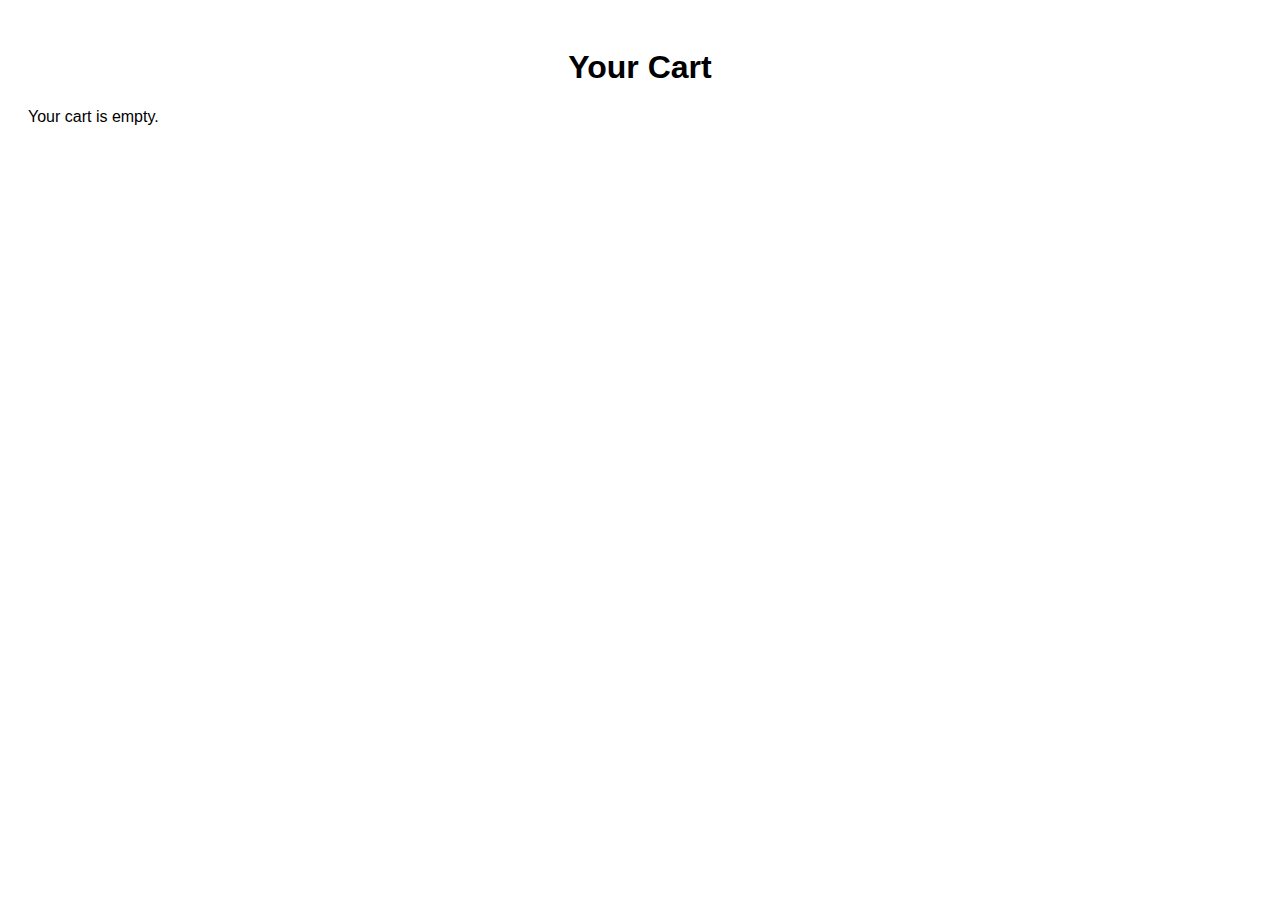
<file: cart.html>
<!DOCTYPE html>
<html lang="en">
<head>
  <meta charset="UTF-8" />
  <meta name="viewport" content="width=device-width, initial-scale=1.0"/>
  <title>Your Cart</title>
  <style>
    body {
      font-family: Arial, sans-serif;
      padding: 20px;
    }
    h1 {
      text-align: center;
    }
    .cart-item {
      display: flex;
      align-items: center;
      margin-bottom: 15px;
      border-bottom: 1px solid #ccc;
      padding-bottom: 10px;
    }
    .cart-item img {
      width: 80px;
      height: 80px;
      object-fit: cover;
      margin-right: 15px;
    }
    .cart-details {
      flex-grow: 1;
    }
    .cart-actions button {
      margin-left: 10px;
    }
    #totalAmount {
      font-weight: bold;
      text-align: right;
      margin-top: 20px;
    }
  </style>
</head>
<body>
  <h1>Your Cart</h1>
  <div id="cartItems"></div>
  <p id="totalAmount"></p>

  <script>
    function getCart() {
      return JSON.parse(localStorage.getItem('cart')) || [];
    }

    function renderCart() {
      const container = document.getElementById('cartItems');
      const cart = getCart();
      container.innerHTML = '';
      let total = 0;

      if (cart.length === 0) {
        container.innerHTML = '<p>Your cart is empty.</p>';
        document.getElementById('totalAmount').textContent = '';
        return;
      }

      cart.forEach((item, index) => {
        const subtotal = item.price * item.quantity;
        total += subtotal;

        const div = document.createElement('div');
        div.className = 'cart-item';
        div.innerHTML = `
          <img src="${item.image}" alt="Product" />
          <div class="cart-details">
            <p><strong>${item.name}</strong></p>
            <p>Color: ${item.color} | Size: ${item.size}</p>
            <p>Qty: ${item.quantity} | Price: $${item.price.toFixed(2)} | Subtotal: $${subtotal.toFixed(2)}</p>
          </div>
          <div class="cart-actions">
            <button onclick="removeItem(${index})">Remove</button>
          </div>
        `;
        container.appendChild(div);
      });

      document.getElementById('totalAmount').textContent = `Total: $${total.toFixed(2)}`;
    }

    function removeItem(index) {
      const cart = getCart();
      cart.splice(index, 1);
      localStorage.setItem('cart', JSON.stringify(cart));
      renderCart();
    }

    window.onload = renderCart;
  </script>
</body>
</html>
</file>
